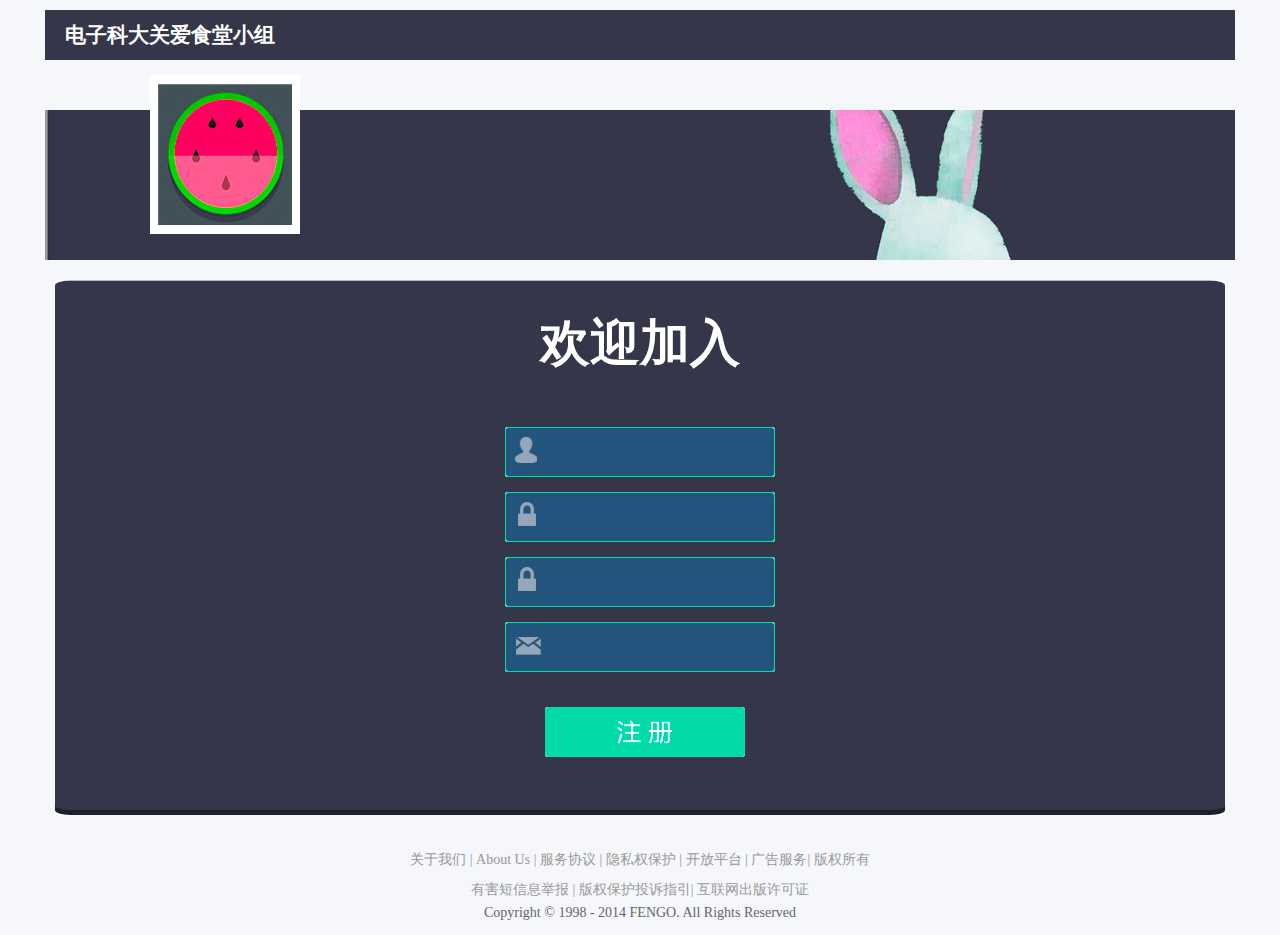
<file: food_choose/register.html>
<!DOCTYPE html PUBLIC "-//W3C//DTD XHTML 1.0 Transitional//EN" "http://www.w3.org/TR/xhtml1/DTD/xhtml1-transitional.dtd">
<html xmlns="http://www.w3.org/1999/xhtml">
<head>
<meta http-equiv="Content-Type" content="text/html; charset=utf-8" />
<title>注册</title>
<link href="css/register.css" rel="stylesheet" type="text/css" />

</head>
<body>

<div class="header container">

	<div class="nav">
	
		<h2 class="name">电子科大关爱食堂小组</h2>

	</div>

	<div class="top">
		
		<div class="top_img"><img src="images/logo150x150.jpg" alt="标志" /></div>

	</div>

</div>

<div class="back container">
    <h1 class="h1" align="center">欢迎加入</h1>
    <form action="">
	<div class="pos">
          <input type="text" name="username" class="input1" />
		  <br />
	      <input type="text" name="passward" class="input2" />
		  <br />
	  	   <input type="text" name="passward_sure" class="input3" />
		  <br />
		  <input type="text" name="e-mail" class="input4" />
     
	  <input class="pos2" type="submit" value="" />
	</div>
	</form>
</div>



<div class="footer container">
	
	<ul class="ul1">

		<li><a href="#">关于我们</a> | </li>

		<li><a href="#">About Us</a> | </li>

		<li><a href="#">服务协议</a> | </li>

		<li><a href="#">隐私权保护</a> | </li>

		<li><a href="#">开放平台</a> | </li>

		<li><a href="#">广告服务</a>| </li></a>

		<li><a href="#">版权所有</a></li>
		

	</ul>
	
	<ul class="ul2"> 

		<li><a href="#">有害短信息举报</a> | </li>

		<li><a href="#">版权保护投诉指引</a>| </li>

		<li><a href="#">互联网出版许可证</a></li>

	</ul>

	<p>Copyright © 1998 - 2014 FENGO. All Rights Reserved</p>
</div>

<div class="modal-backdrop fade"></div>

</body>
</html>
</file>
<file: food_choose/css/register.css>
* {
	padding:0;
	margin:0;
}

body{
	font-size: 14px;
	color: #656d78;
	background-color: #f5f7fa;
	position: relative;
}
ul {
	list-style-type: none;
}
i {
	font-style: italic;
}


.container{
	width: 1190px;
	margin-left: auto;
	margin-right: auto;

}

.nav{
	background: url(../images/head1-1.jpg) no-repeat;
	height: 85px;
	margin-bottom: 15px;
}
.nav .name {
	line-height: 50px;
	height: 50px;
	margin-top: 10px;
	margin-left: 20px; 
	color: white;
}
.nav .a1 {
	margin-left: 1130px;
}
.nav .icon {
	display: inline-block;
	width: 14px;
	height: 14px;
	margin-top: 15px;
	line-height: 14px;
	background: url("../images/glyphicons-halflings.png");
	margin-left: 5px;
}
.nav .plus {
	background-position: -168px 0;
}
.nav .off {
	background-position: -408px -96px;
}


.top{
	background: url(../images/head2-1.jpg);
	height:150px;
}
.top .top_img{
	position: absolute;
	height: 150px;
	width: 150px;
	top:65px;
	left:150px;
}
.top .top_input{
	position: absolute;
	top: 200px;
	right:210px;
	border:0px;
	width:280px;
	height: 40px;
	font-size: 25px;
	background: url(../images/������330x40.jpg);
	border-bottom-left-radius:0.2em;
	border-top-left-radius:0.2em;
}

.top .top_button {
	top: 200px;
	right:170px;
	height: 40px;
	width: 40px;
	border:0;
	background: url(../images/������330x40.jpg);
	background-position: -290px 0;
	border-bottom-right-radius:0.3em;
	border-top-right-radius:0.3em;
}
.top .top_button:hover {
	cursor: pointer;
}

.back{
	height:535px;
	width:1170px;
	padding-top:30px;
	background: url(../images/background.jpg) no-repeat;
	margin-top:20px;
}

.h1{
	
	font-size:50px;
	font-family:"����";
	color:#FFFFFF;
}
.pos{
	width:270px;
	margin-left:auto;
	margin-right:auto;
	
	;
}  

.input1{
    width:220px;
	margin-top:50px;
	margin-bottom:15px;
	border-bottom-right-radius:0.2em;
	border-top-right-radius:0.2em;
	border-top-left-radius:0.2em;
	border-bottom-left-radius:0.2em;
	height:50px;
	background: url(../images/user.jpg) no-repeat;
	border:0px;
	text-decoration:none;
	line-height:50px;
	padding-left:50px;
}

.input2{
	width:220px;
	margin-bottom:15px;
	border-bottom-right-radius:0.2em;
	border-top-right-radius:0.2em;
	border-top-left-radius:0.2em;
	border-bottom-left-radius:0.2em;
	height:50px;
	background: url(../images/password.jpg) no-repeat;
	border:0px;
	text-decoration:none;
	line-height:50px;
	padding-left:50px;
}
	
.input3{
	width:220px;
	margin-bottom:15px;
	border-bottom-right-radius:0.2em;
	border-top-right-radius:0.2em;
	border-top-left-radius:0.2em;
	border-bottom-left-radius:0.2em;
	height:50px;
	background: url(../images/password.jpg) no-repeat;
	border:0px;
	text-decoration:none;
	line-height:50px;
	padding-left:50px;
}

.input4{
	width:220px;
	margin-bottom:15px;
	border-bottom-right-radius:0.2em;
	border-top-right-radius:0.2em;
	border-top-left-radius:0.2em;
	border-bottom-left-radius:0.2em;
	height:50px;
	background: url(../images/mailbox.jpg) no-repeat;
	border:0px;
	text-decoration:none;
	line-height:50px;
	padding-left:50px;
}



.pos2{
	margin-left:40px;
	margin-top:20px;
	background: url(../images/register.jpg) no-repeat;
	border:0px;
	width:200px;
	height:50px;
	border-bottom-right-radius:0.2em;
	border-top-right-radius:0.2em;
	border-top-left-radius:0.2em;
	border-bottom-left-radius:0.2em;
	
}

.footer{
	height: 90px;
}
.footer .ul1 {
	height: 30px;
	line-height: 30px;
	text-align: center;
	color: #999;
	clear: both;
}
.footer .ul2 {
	height: 30px;
	line-height: 30px;
	text-align: center;
	color: #999;
	clear: both;
}
.footer li {
	display: inline;
}
.footer li a {
text-decoration: none;
color: #999;
}
.footer p {
	text-align: center;
	color: #666;
}


.modal {
	top: 10%;
	width: 400px;
	height: 300px;
	background-color: #fff; 
	border: 1px solid rgba(0, 0, 0, 0.3);
	position: fixed;
	left: 35%;
	top: 15%;
	opacity: 1;
	z-index: 1050;
	border-top-right-radius:1em;
	border-top-left-radius:1em;
	border-bottom-right-radius:1em;
	border-bottom-left-radius:1em;
}
.modal-header {
	padding: 5px 15px;
	border-bottom: 1px solid #eee;
	height:50px;
	border-top-right-radius:1em;
	border-top-left-radius:1em;
}
.modal-header .close {
	float: right;
	font-size: 20px;
	font-weight: bold;
	line-height: 20px;
}
.modal-header-welcome {
	line-height: 50px;
	height: 50px;
	margin-left: 15px;
}
button.close {
	padding: 0;
	cursor: pointer;
	background: transparent;
	border: 0;
	opacity: 0.2;
}
.close:hover {
	color: #000000;
	text-decoration: none;
	cursor: pointer;
	opacity: 0.6;
}
.modal-body {
	padding: 10px;
	height: 200px;
}

.modal-body .modal-name {
	height: 60px;
	line-height: 60px;
	text-align: center;
}
.modal-body .modal-password {
	height: 60px;
	line-height: 60px;
	text-align: center;
}
.modal-body .modal-validate {
	height: 60px;
	line-height: 60px;
	text-align: center;
}
.modal-footer {
	height: 50px;
	margin-bottom: 0;
	text-align: right;
	background-color: #f5f5f5;
	border-top: 1px solid #ddd;
	border-bottom-right-radius:1em;
	border-bottom-left-radius:1em;
}
.modal-footer-login {
	display: block;
	width: 50px;
	height: 30px;
	line-height: 30px;
	background-color: #0088cc;
	color: #fff;
	text-decoration: none;
	text-align: center;
	margin-left: 320px;
	margin-top: 10px;
	border-bottom-right-radius:0.5em;
	border-bottom-left-radius:0.5em;
	border-top-right-radius:0.5em;
	border-top-left-radius:0.5em;
}
.modal-footer-login:hover {
	background-color: #006dcc;
}
.fade {
	opacity: 1;
}
.modal-backdrop {
	position: fixed;
	top: 0;
	right: 0;
	bottom: 0;
	left: 0;
	z-index: 1040;
	background-color: #000000;
	display:none;
}
.modal-backdrop.fade {
	opacity: 0.8;
}
</file>
